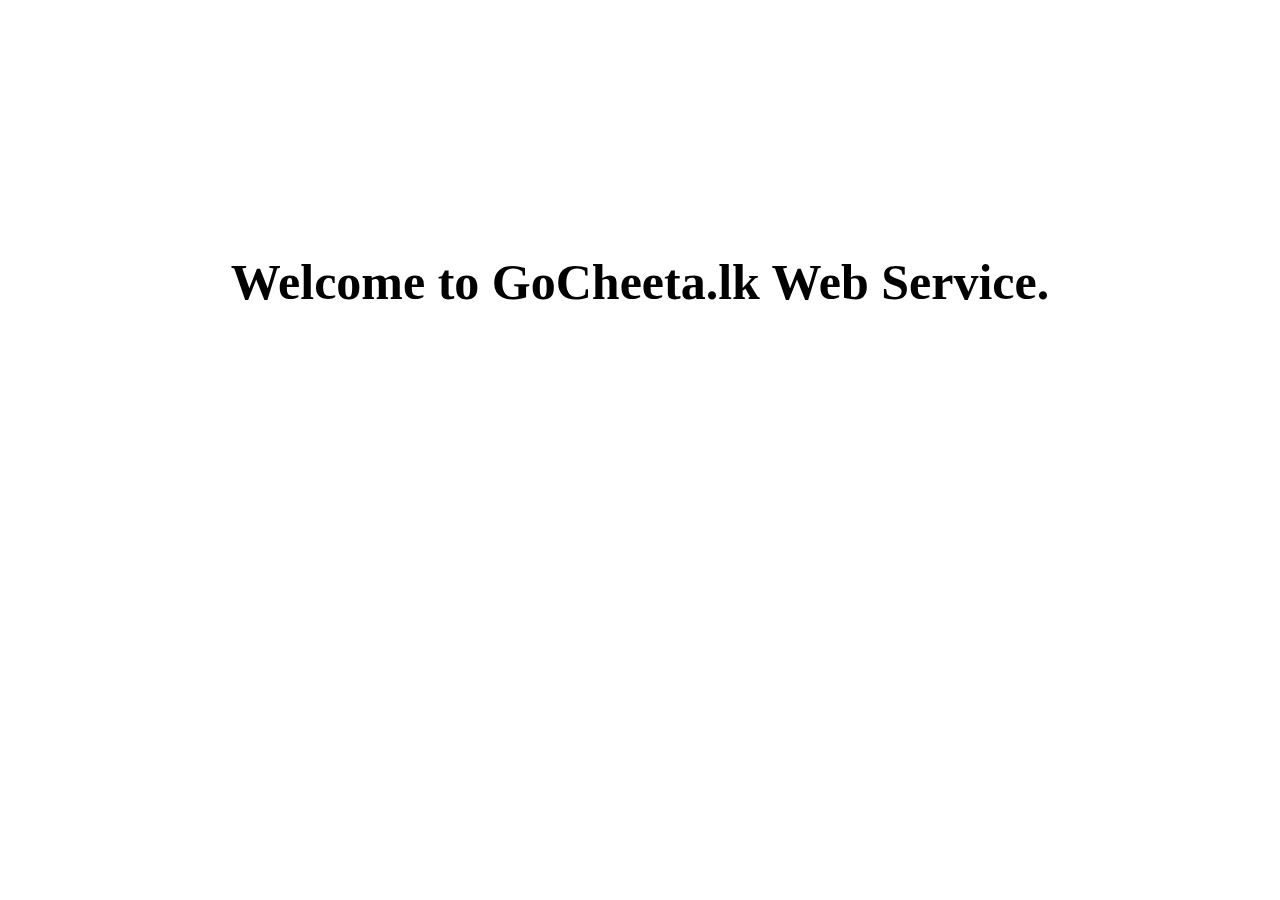
<file: GoCheeta_Server/target/GoCheeta_Server-1.0-SNAPSHOT/index.html>
<!DOCTYPE html>
<html>
    <head>
        <title>Start Page</title>
        <meta http-equiv="Content-Type" content="text/html; charset=UTF-8">
    </head>
    <body>
        <h1 style="text-align:center;margin-top:20%;font-size:50px">Welcome to GoCheeta.lk Web Service.</h1>
        
    </body>
</html>
</file>
